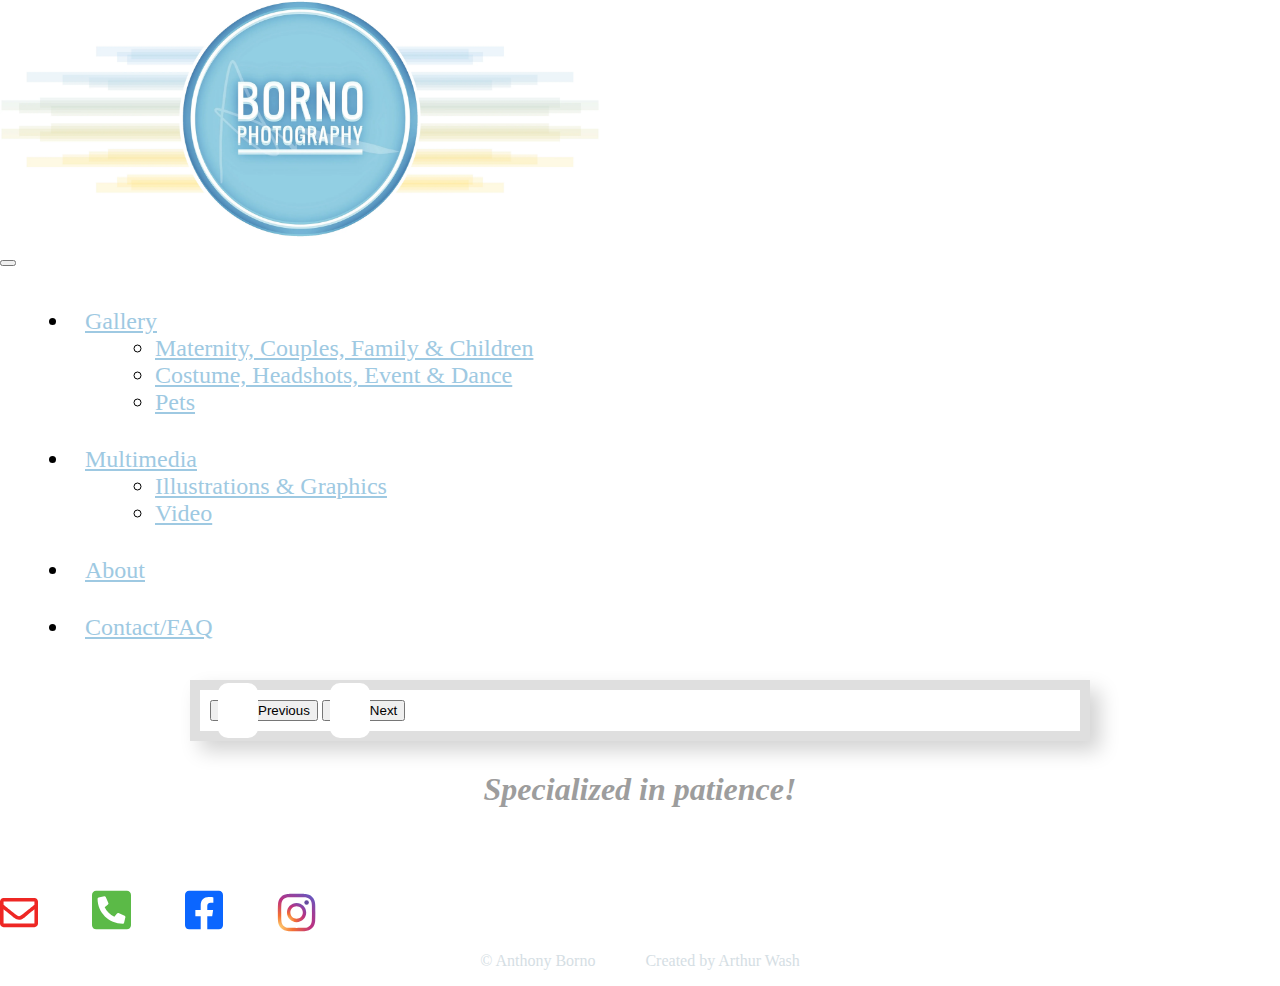
<file: index.html>
<!DOCTYPE html>
<html lang="en">
<head>
    <meta charset="UTF-8">
    <meta name="viewport" content="width=device-width, initial-scale=1.0">
    <link href="https://cdn.jsdelivr.net/npm/bootstrap@5.3.2/dist/css/bootstrap.min.css" rel="stylesheet" integrity="sha384-T3c6CoIi6uLrA9TneNEoa7RxnatzjcDSCmG1MXxSR1GAsXEV/Dwwykc2MPK8M2HN" crossorigin="anonymous">
    <link rel="stylesheet" href="style.css">
    <title>Anthony Borno</title>
</head>
<body>
    <!-- Header -->
    <div class="navbar-expand-lg text-center my-2">
        <a href="./index.html">
            <img class="header" src="./assets/Site Header.webp">
        </a>
    </div>

    <!-- Main Navbar -->
    <nav class="navbar navbar-expand-lg bg-body-tertiary">
        <div class="container-fluid">
          <button class="navbar-toggler" type="button" data-bs-toggle="collapse" data-bs-target="#navbarSupportedContent" aria-controls="navbarSupportedContent" aria-expanded="false" aria-label="Toggle navigation">
            <span class="navbar-toggler-icon"></span>
          </button>
          <div class="collapse navbar-collapse" id="navbarSupportedContent">
            <ul class="navbar-nav me-auto mb-2 mb-lg-0 mx-auto">
                <li class="nav-item dropdown">
                    <a class="nav-link dropdown-toggle" href="#" role="button" data-bs-toggle="dropdown" aria-expanded="false">
                      Gallery
                    </a>
                    <ul class="dropdown-menu">
                      <li><a class="dropdown-item" href="maternity.html">Maternity, Couples, Family & Children</a></li>
                      <li><a class="dropdown-item" href="costume.html">Costume, Headshots, Event & Dance</a></li>
                      <li><a class="dropdown-item" href="pets.html">Pets</a></li>
                    </ul>
                </li>
                <li class="nav-item dropdown">
                    <a class="nav-link dropdown-toggle" href="#" role="button" data-bs-toggle="dropdown" aria-expanded="false">
                      Multimedia
                    </a>
                    <ul class="dropdown-menu">
                      <li><a class="dropdown-item" href="illustration.html">Illustrations & Graphics</a></li>
                      <li><a class="dropdown-item" href="video.html">Video</a></li>
                    </ul>
                  </li>
                <li class="nav-item">
                    <a class="nav-link" href="about.html">About</a>
                </li>
                <li class="nav-item">
                    <a class="nav-link" href="contact.html">Contact/FAQ</a>
                </li>
            </ul>
          </div>
        </div>
      </nav>

      <main>
        <div class="carousel-container mt-2">
          <!-- Carousel -->
          <div id="carouselExampleAutoplaying" class="carousel slide carousel-fade" data-bs-ride="carousel">
            <div class="carousel-inner"></div>
            <button class="carousel-control-prev" type="button" data-bs-target="#carouselExampleAutoplaying" data-bs-slide="prev">
              <span class="carousel-control-prev-icon" aria-hidden="true"></span>
              <span class="visually-hidden">Previous</span>
            </button>
            <button class="carousel-control-next" type="button" data-bs-target="#carouselExampleAutoplaying" data-bs-slide="next">
              <span class="carousel-control-next-icon" aria-hidden="true"></span>
              <span class="visually-hidden">Next</span>
            </button>
          </div>
        </div>
         
        <h1>Specialized in patience!</h1>

        <div class="container text-center">
          <div class="row align-items-start">
            <div class="col">
              <a href="mailto:BornoPhoto@gmail.com"><img class="img-fluid mx-3 socials" src="./assets/social-icons/envelope.svg"></a>
              <a href="tel:9739700715"><img class="img-fluid mx-3 socials" src="./assets/social-icons/phone-square-alt.svg"></a>
              <a href="https://www.facebook.com/BornoPhoto" target="_blank"><img class="img-fluid mx-3 socials" src="./assets/social-icons/facebook-square.svg"></a>
              <a href="https://www.instagram.com/bornophotography/" target="_blank"><img class="img-fluid mx-3 socials" src="./assets/social-icons/instagram.svg"></a>
            </div>
          </div>
        </div>
      </main>

      <!-- Footer -->
      <div class="container">
        <footer class="py-3 my-4 border-top">
          <div class="credits">
            <p class="text-center">© Anthony Borno</p>
            <p class="text-center">Created by Arthur Wash</p>
          </div>
        </footer>
      </div>

      <!-- Bootstrap JavaScript bundle -->
      <script src="https://cdn.jsdelivr.net/npm/bootstrap@5.3.2/dist/js/bootstrap.bundle.min.js" integrity="sha384-C6RzsynM9kWDrMNeT87bh95OGNyZPhcTNXj1NW7RuBCsyN/o0jlpcV8Qyq46cDfL" crossorigin="anonymous"></script> 
      <!-- jQuery library -->
      <script src="https://ajax.googleapis.com/ajax/libs/jquery/3.5.1/jquery.min.js"></script> 
      <!-- Custom carousel script -->
      <script src="carousel.js"></script> 
</body>
</html>
</file>
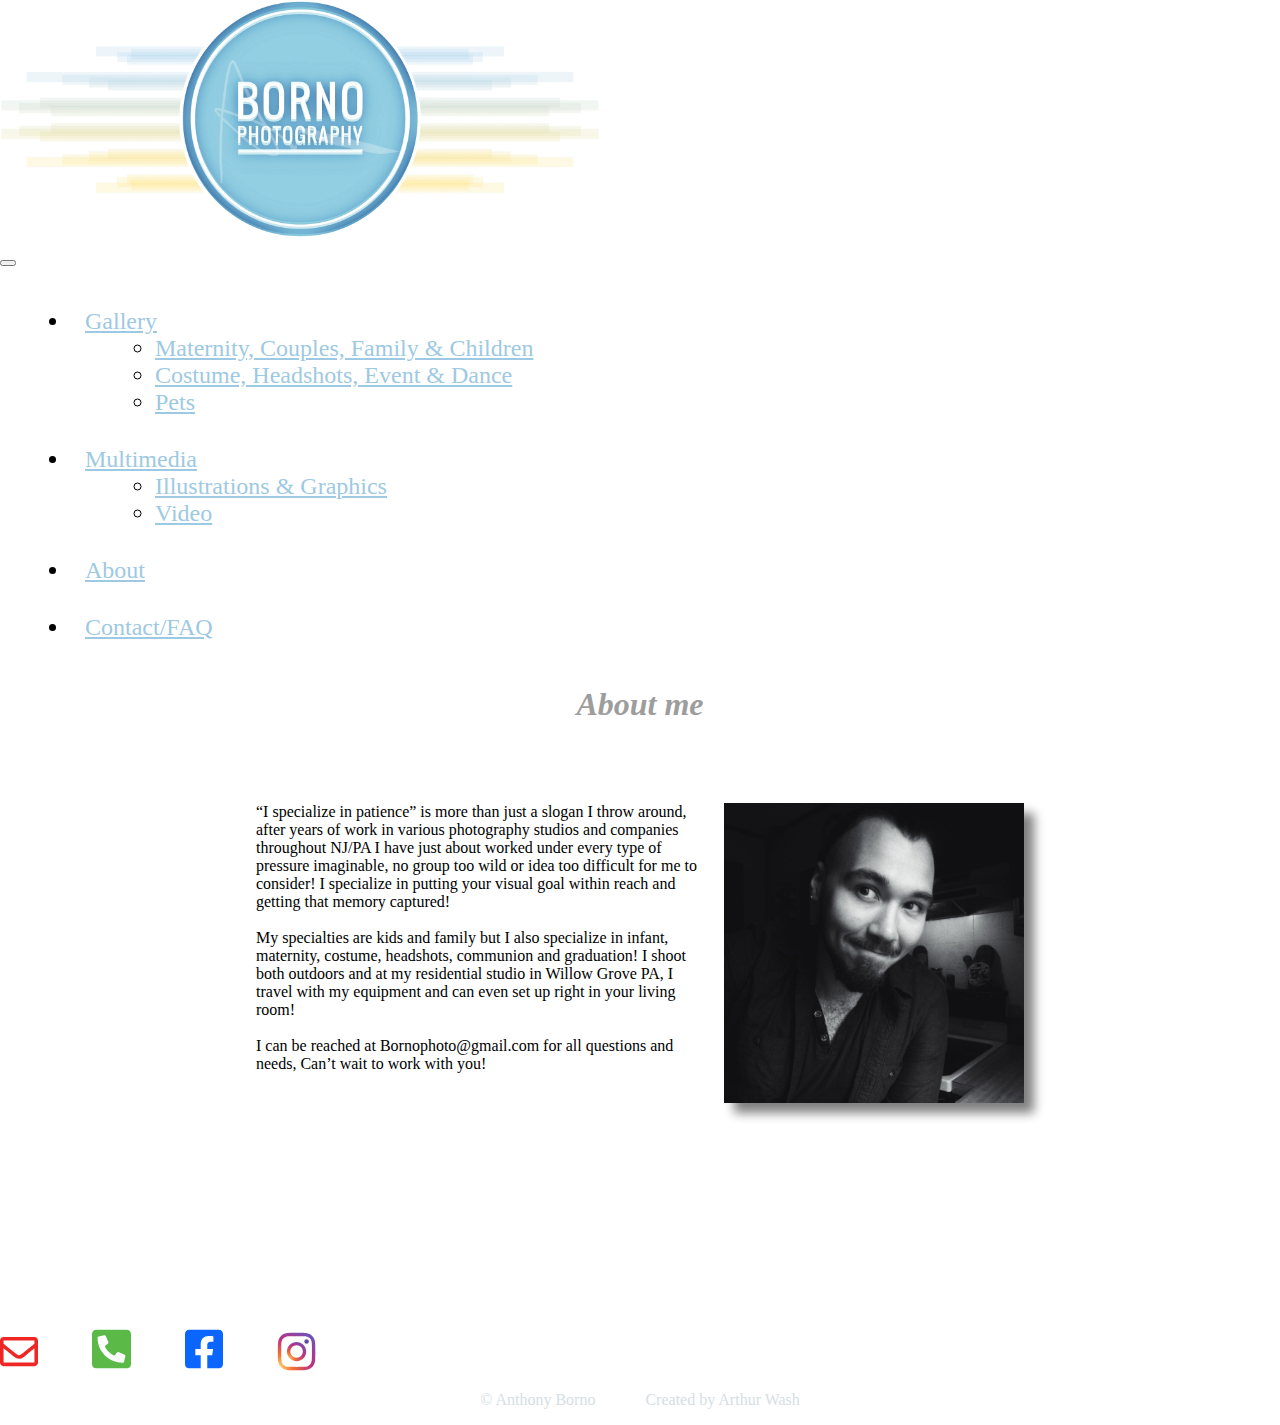
<file: about.html>
<!DOCTYPE html>
<html lang="en">
<head>
    <meta charset="UTF-8">
    <meta name="viewport" content="width=device-width, initial-scale=1.0">
    <link href="https://cdn.jsdelivr.net/npm/bootstrap@5.3.2/dist/css/bootstrap.min.css" rel="stylesheet" integrity="sha384-T3c6CoIi6uLrA9TneNEoa7RxnatzjcDSCmG1MXxSR1GAsXEV/Dwwykc2MPK8M2HN" crossorigin="anonymous">
    <link rel="stylesheet" href="style.css">
    <title>Anthony Borno</title>
</head>
<body>
    <!-- Header -->
    <div class="navbar-expand-lg text-center my-2">
        <a href="./index.html">
            <img class="header" src="./assets/Site Header.webp">
        </a>
    </div>

    <!-- Main Navbar -->
    <nav class="navbar navbar-expand-lg bg-body-tertiary">
        <div class="container-fluid">
          <button class="navbar-toggler" type="button" data-bs-toggle="collapse" data-bs-target="#navbarSupportedContent" aria-controls="navbarSupportedContent" aria-expanded="false" aria-label="Toggle navigation">
            <span class="navbar-toggler-icon"></span>
          </button>
          <div class="collapse navbar-collapse" id="navbarSupportedContent">
            <ul class="navbar-nav me-auto mb-2 mb-lg-0 mx-auto">
                <li class="nav-item dropdown">
                    <a class="nav-link dropdown-toggle" href="#" role="button" data-bs-toggle="dropdown" aria-expanded="false">
                      Gallery
                    </a>
                    <ul class="dropdown-menu">
                      <li><a class="dropdown-item" href="maternity.html">Maternity, Couples, Family & Children</a></li>
                      <li><a class="dropdown-item" href="costume.html">Costume, Headshots, Event & Dance</a></li>
                      <li><a class="dropdown-item" href="pets.html">Pets</a></li>
                    </ul>
                </li>
                <li class="nav-item dropdown">
                    <a class="nav-link dropdown-toggle" href="#" role="button" data-bs-toggle="dropdown" aria-expanded="false">
                      Multimedia
                    </a>
                    <ul class="dropdown-menu">
                      <li><a class="dropdown-item" href="illustration.html">Illustrations & Graphics</a></li>
                      <li><a class="dropdown-item" href="video.html">Video</a></li>
                    </ul>
                  </li>
                <li class="nav-item">
                    <a class="nav-link" href="about.html">About</a>
                </li>
                <li class="nav-item">
                    <a class="nav-link" href="contact.html">Contact/FAQ</a>
                </li>
            </ul>
          </div>
        </div>
      </nav>

      <main id="about-main">
        <h1>About me</h1>

        <div class="about-container">
          <div class="about-content">
          <img class="about-img" src="./assets/anthony-borno.jpg">
            <p class="about-p">
              “I specialize in patience” is more than just a slogan I throw around, after years of work in various photography studios and companies throughout NJ/PA 
              I have just about worked under every type of pressure imaginable, no group too wild or idea too difficult for me to consider! 
              I specialize in putting your visual goal within reach and getting that memory captured!
              <br><br>

              My specialties are kids and family but I also specialize in infant, maternity, costume, headshots, communion and graduation! 
              I shoot both outdoors and at my residential studio in Willow Grove PA, I travel with my equipment and can even set up right in your living room!

              <br><br>
              
              I can be reached at Bornophoto@gmail.com for all questions and needs, Can’t wait to work with you!
            </p>  
          </div>
            
        </div>
      </main>

      <br><br><br>

        <div class="container text-center">
          <div class="row align-items-start">
            <div class="col">
              <a href="mailto:BornoPhoto@gmail.com"><img class="img-fluid mx-3 socials" src="./assets/social-icons/envelope.svg"></a>
              <a href="tel:9739700715"><img class="img-fluid mx-3 socials" src="./assets/social-icons/phone-square-alt.svg"></a>
              <a href="https://www.facebook.com/BornoPhoto" target="_blank"><img class="img-fluid mx-3 socials" src="./assets/social-icons/facebook-square.svg"></a>
              <a href="https://www.instagram.com/bornophotography/" target="_blank"><img class="img-fluid mx-3 socials" src="./assets/social-icons/instagram.svg"></a>
            </div>
          </div>
        </div>
      </main>

      <div class="container">
        <footer class="py-3 my-4 border-top">
          <div class="credits">
            <p class="text-center">© Anthony Borno</p>
            <p class="text-center">Created by Arthur Wash</p>
          </div>
        </footer>
      </div>

      <script src="script.js"></script>
      <script src="https://cdn.jsdelivr.net/npm/bootstrap@5.3.2/dist/js/bootstrap.bundle.min.js" integrity="sha384-C6RzsynM9kWDrMNeT87bh95OGNyZPhcTNXj1NW7RuBCsyN/o0jlpcV8Qyq46cDfL" crossorigin="anonymous"></script>
</body>
</html>
</file>
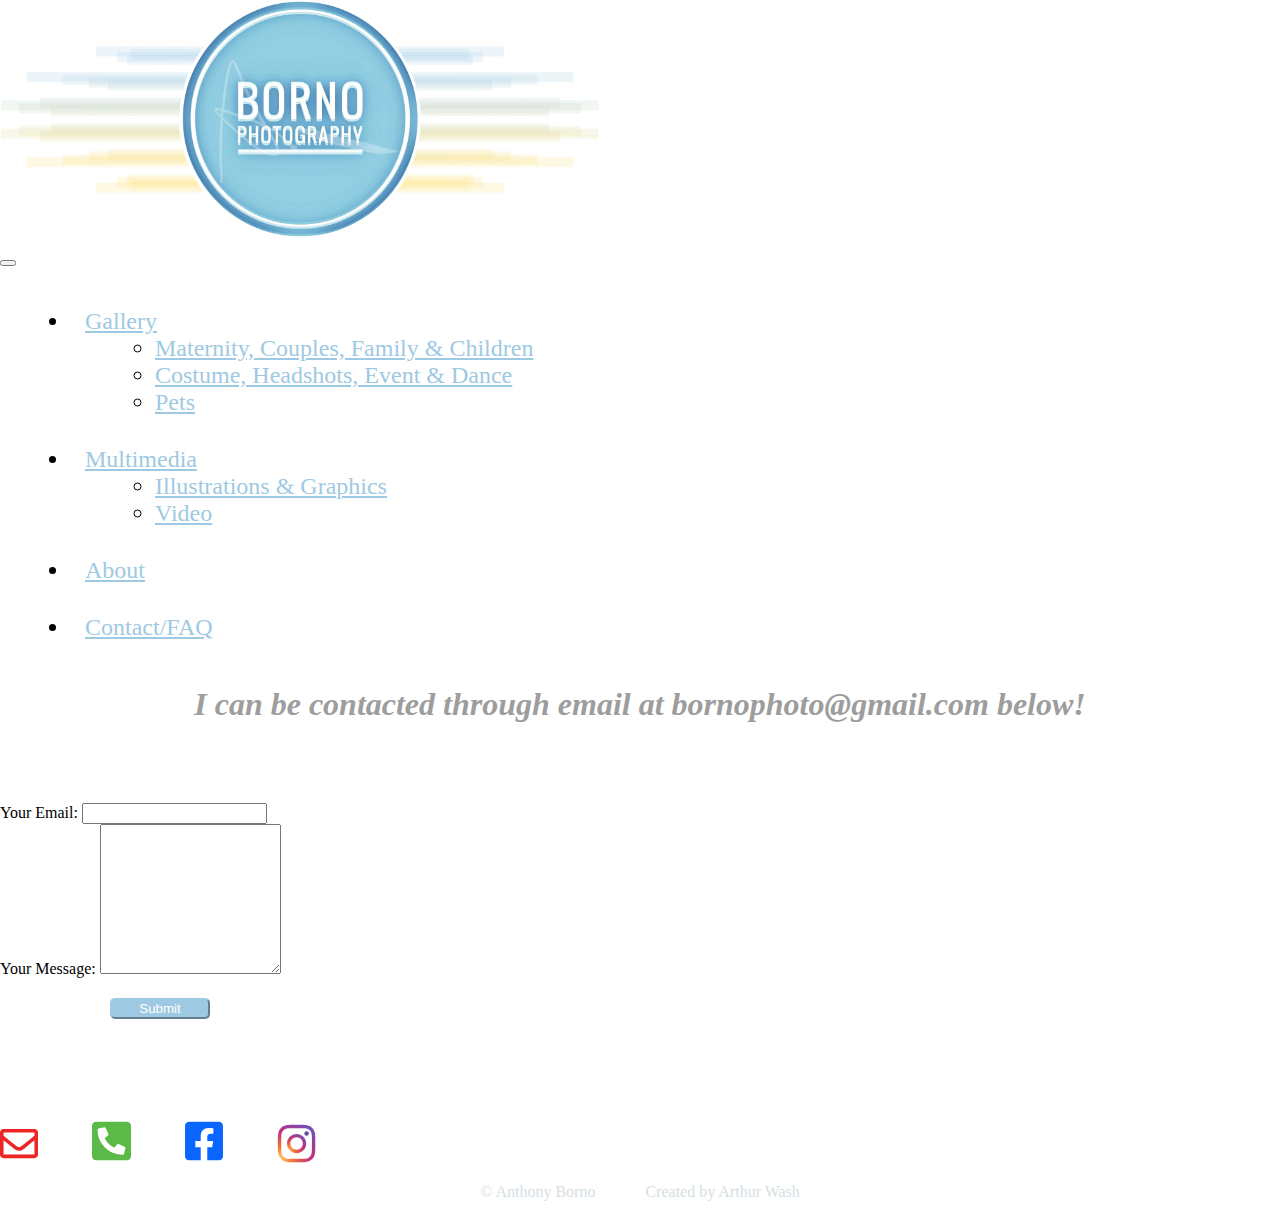
<file: contact.html>
<!DOCTYPE html>
<html lang="en">
<head>
    <meta charset="UTF-8">
    <meta name="viewport" content="width=device-width, initial-scale=1.0">
    <link href="https://cdn.jsdelivr.net/npm/bootstrap@5.3.2/dist/css/bootstrap.min.css" rel="stylesheet" integrity="sha384-T3c6CoIi6uLrA9TneNEoa7RxnatzjcDSCmG1MXxSR1GAsXEV/Dwwykc2MPK8M2HN" crossorigin="anonymous">
    <link rel="stylesheet" href="style.css">
    <title>Anthony Borno</title>
</head>
<body>
    <!-- Header -->
    <div class="navbar-expand-lg text-center my-2">
        <a href="./index.html">
            <img class="header" src="./assets/Site Header.webp">
        </a>
    </div>

    <!-- Main Navbar -->
    <nav class="navbar navbar-expand-lg bg-body-tertiary">
        <div class="container-fluid">
          <button class="navbar-toggler" type="button" data-bs-toggle="collapse" data-bs-target="#navbarSupportedContent" aria-controls="navbarSupportedContent" aria-expanded="false" aria-label="Toggle navigation">
            <span class="navbar-toggler-icon"></span>
          </button>
          <div class="collapse navbar-collapse" id="navbarSupportedContent">
            <ul class="navbar-nav me-auto mb-2 mb-lg-0 mx-auto">
                <li class="nav-item dropdown">
                    <a class="nav-link dropdown-toggle" href="#" role="button" data-bs-toggle="dropdown" aria-expanded="false">
                      Gallery
                    </a>
                    <ul class="dropdown-menu">
                      <li><a class="dropdown-item" href="maternity.html">Maternity, Couples, Family & Children</a></li>
                      <li><a class="dropdown-item" href="costume.html">Costume, Headshots, Event & Dance</a></li>
                      <li><a class="dropdown-item" href="pets.html">Pets</a></li>
                    </ul>
                </li>
                <li class="nav-item dropdown">
                    <a class="nav-link dropdown-toggle" href="#" role="button" data-bs-toggle="dropdown" aria-expanded="false">
                      Multimedia
                    </a>
                    <ul class="dropdown-menu">
                      <li><a class="dropdown-item" href="illustration.html">Illustrations & Graphics</a></li>
                      <li><a class="dropdown-item" href="video.html">Video</a></li>
                    </ul>
                  </li>
                <li class="nav-item">
                    <a class="nav-link" href="about.html">About</a>
                </li>
                <li class="nav-item">
                    <a class="nav-link" href="contact.html">Contact/FAQ</a>
                </li>
            </ul>
          </div>
        </div>
      </nav>

      <main>

        <h1 id="contactH1"> I can be contacted through email at bornophoto@gmail.com below!</h1>

        <div class="d-flex justify-content-center">
          <!-- Email Form -->
          <form class="d-flex flex-column" action="send_email.php" method="post">
            <!-- Client's email address -->
            <label for="email">Your Email:</label>
            <input class="" type="email" id="email" name="email" required><br>
            <!-- Client's message -->
            <label for="message" class="mb-1">Your Message:</label>
            <textarea id="message" name="message" required></textarea><br>
            <input type="submit" value="Submit" id="submit">
          </form>
        </div>

        <div class="container text-center">
          <div class="row align-items-start">
            <div class="col">
              <a href="mailto:BornoPhoto@gmail.com"><img class="img-fluid mx-3 socials" src="./assets/social-icons/envelope.svg"></a>
              <a href="tel:9739700715"><img class="img-fluid mx-3 socials" src="./assets/social-icons/phone-square-alt.svg"></a>
              <a href="https://www.facebook.com/BornoPhoto" target="_blank"><img class="img-fluid mx-3 socials" src="./assets/social-icons/facebook-square.svg"></a>
              <a href="https://www.instagram.com/bornophotography/" target="_blank"><img class="img-fluid mx-3 socials" src="./assets/social-icons/instagram.svg"></a>
            </div>
          </div>
        </div>
      </main>

      <!-- Footer -->
      <div class="container">
        <footer class="py-3 my-4 border-top">
          <div class="credits">
            <p class="text-center">© Anthony Borno</p>
            <p class="text-center">Created by Arthur Wash</p>
          </div>
        </footer>
      </div>

      
      <script src="https://cdn.jsdelivr.net/npm/bootstrap@5.3.2/dist/js/bootstrap.bundle.min.js" integrity="sha384-C6RzsynM9kWDrMNeT87bh95OGNyZPhcTNXj1NW7RuBCsyN/o0jlpcV8Qyq46cDfL" crossorigin="anonymous"></script>
</body>
</html>
</file>
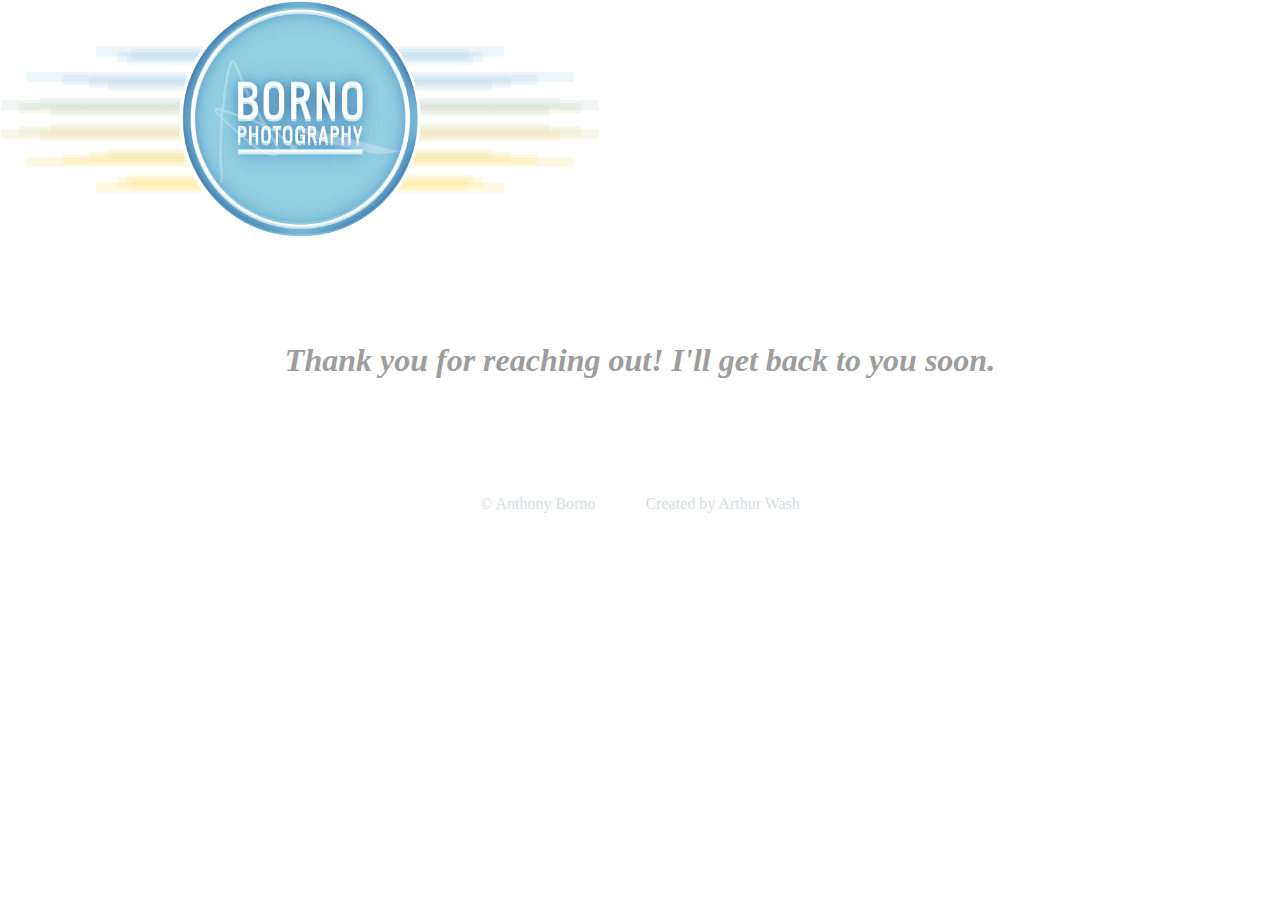
<file: thank_you.html>
<!DOCTYPE html>
<html lang="en">
<head>
    <meta charset="UTF-8">
    <meta name="viewport" content="width=device-width, initial-scale=1.0">
    <link href="https://cdn.jsdelivr.net/npm/bootstrap@5.3.2/dist/css/bootstrap.min.css" rel="stylesheet" integrity="sha384-T3c6CoIi6uLrA9TneNEoa7RxnatzjcDSCmG1MXxSR1GAsXEV/Dwwykc2MPK8M2HN" crossorigin="anonymous">
    <link rel="stylesheet" href="style.css">
    <title>Thank you!</title>
</head>
<body>
    <!-- Header -->
    <div class="navbar-expand-lg text-center my-2">
        <a href="./index.html">
            <img class="header" src="./assets/Site Header.png">
        </a>
    </div>

      <main>
        <div class="text-center thank_you">
          <h1>Thank you for reaching out! I'll get back to you soon.</h1>  
        </div>
      </main>

      <!-- Footer -->

      <div class="container">
        <footer class="py-3 my-4 border-top">
          <div class="credits">
            <p class="text-center">© Anthony Borno</p>
            <p class="text-center">Created by Arthur Wash</p>
          </div>
        </footer>
      </div>

      
      <script src="https://cdn.jsdelivr.net/npm/bootstrap@5.3.2/dist/js/bootstrap.bundle.min.js" integrity="sha384-C6RzsynM9kWDrMNeT87bh95OGNyZPhcTNXj1NW7RuBCsyN/o0jlpcV8Qyq46cDfL" crossorigin="anonymous"></script>
</body>
</html>
</file>
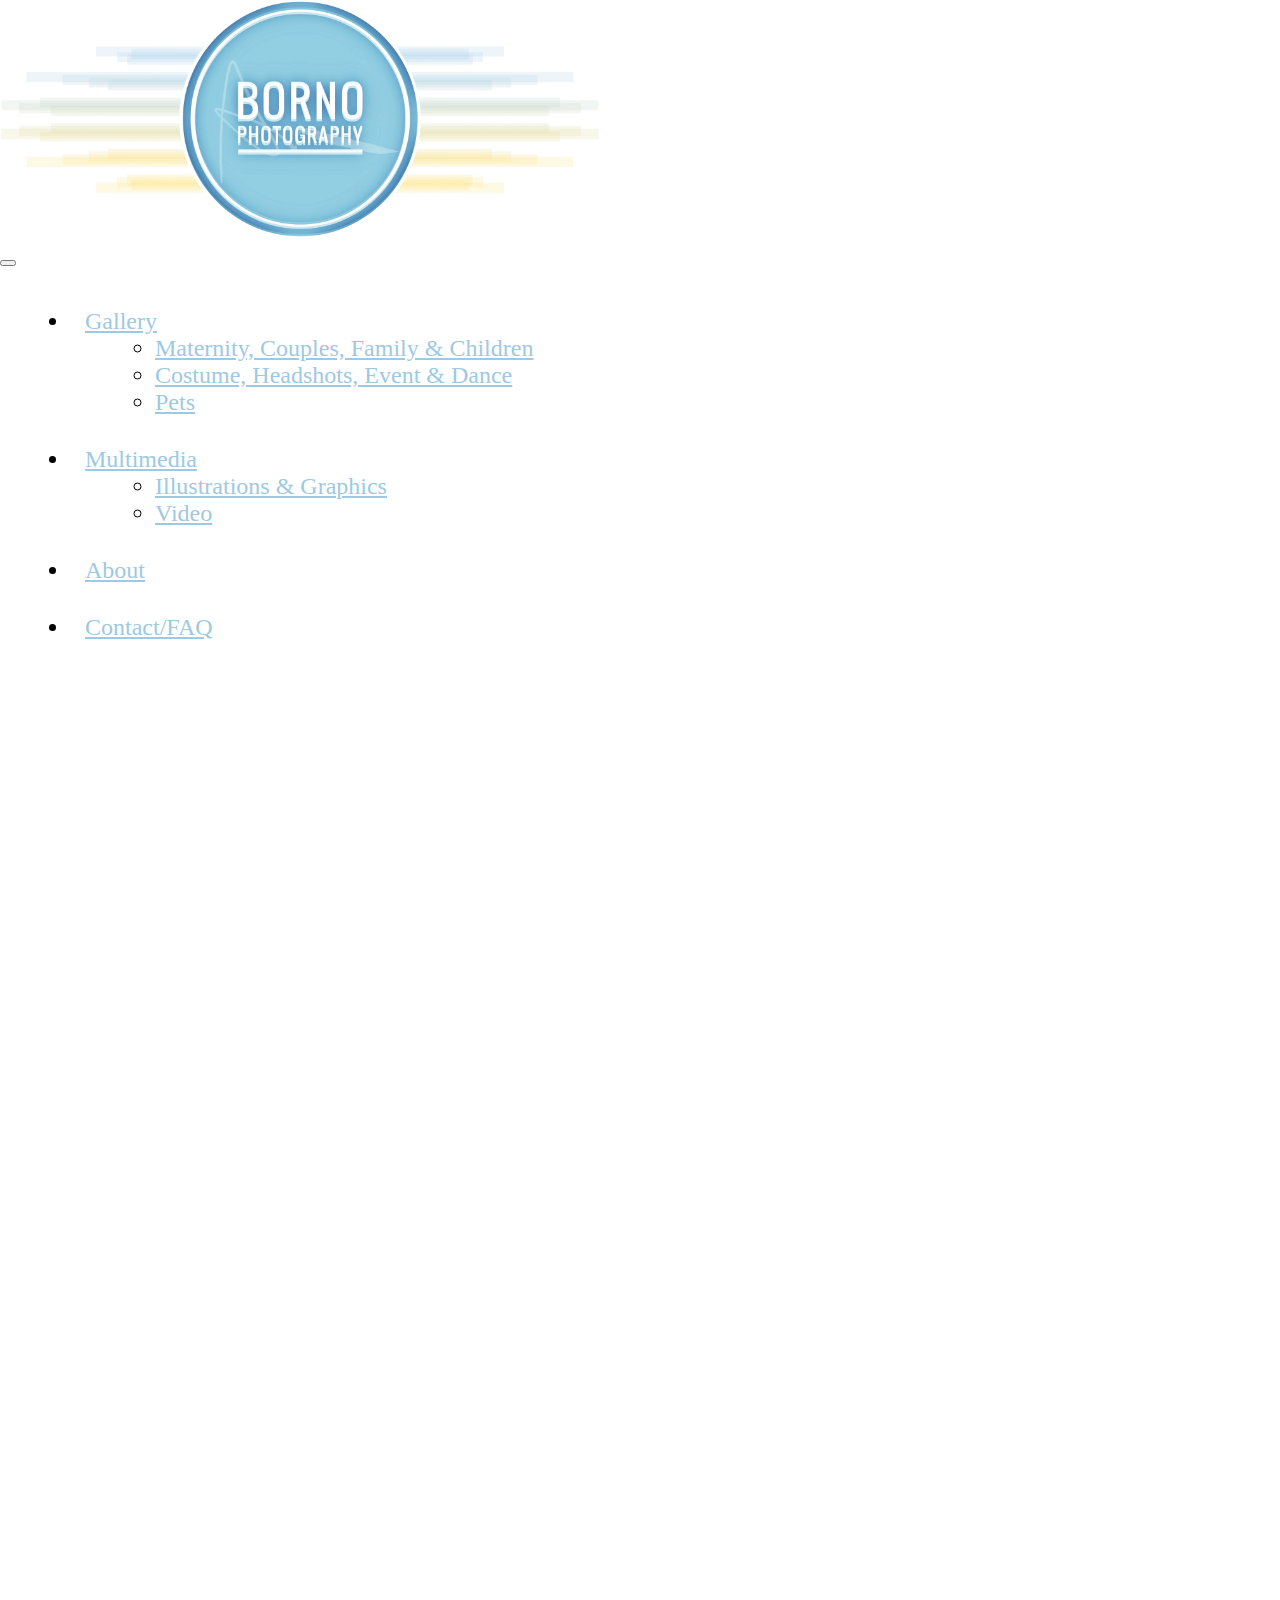
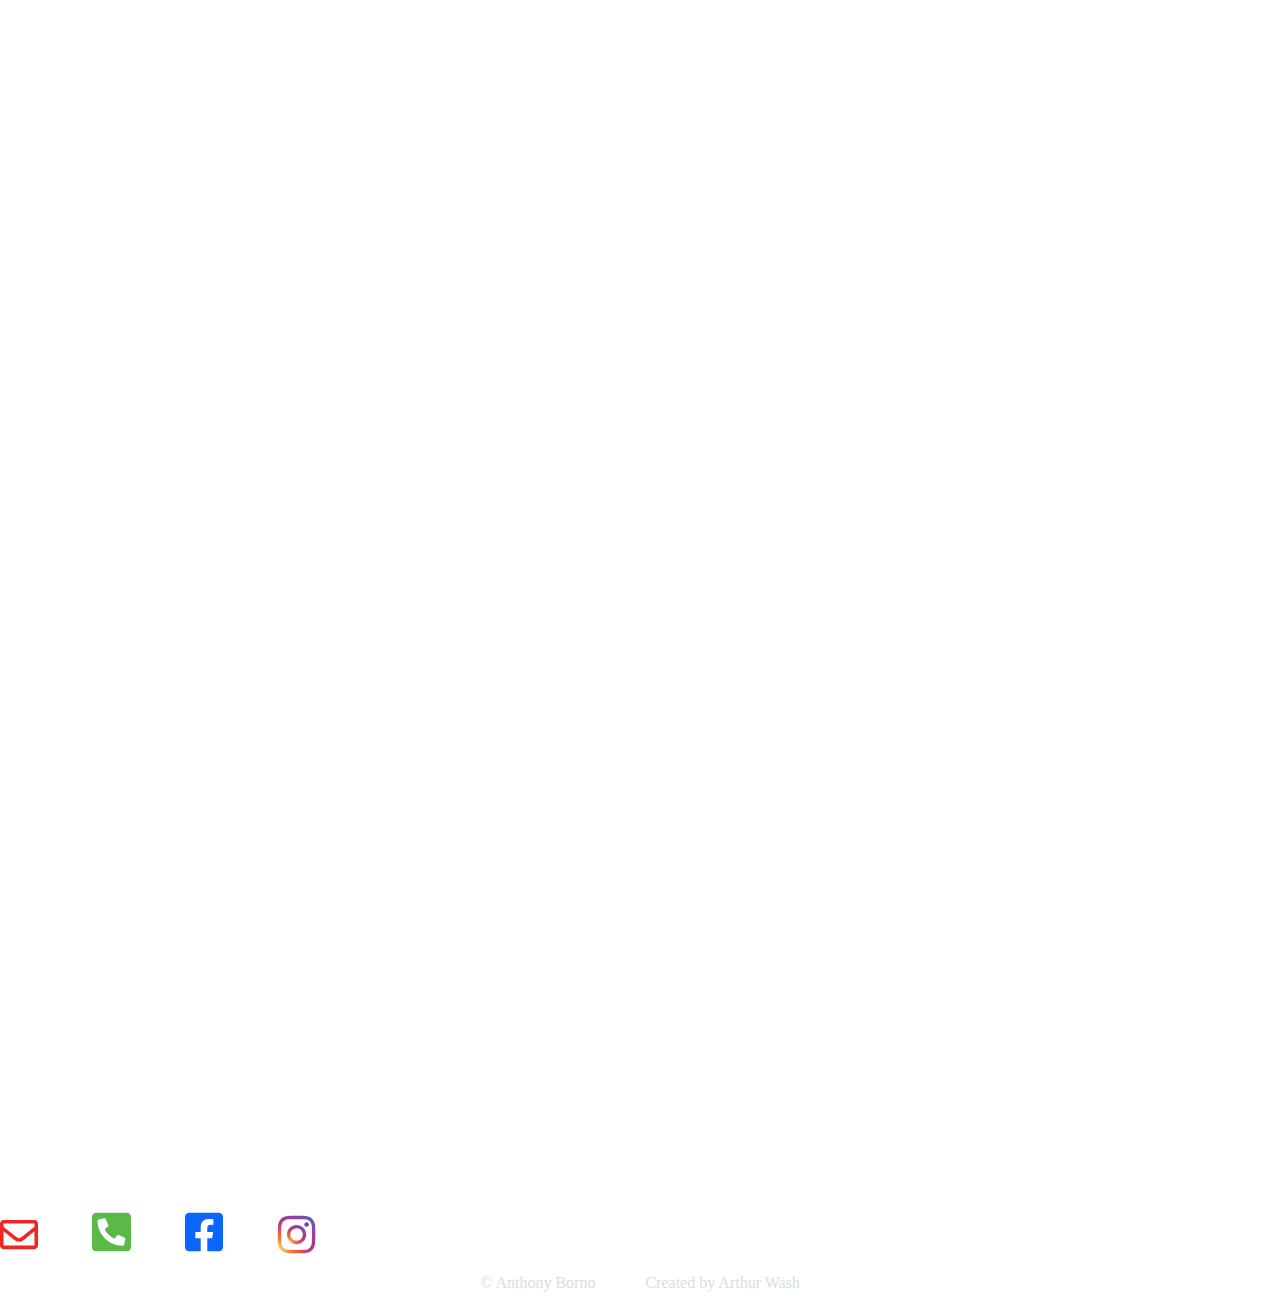
<file: video.html>
<!DOCTYPE html>
<html lang="en">
<head>
    <meta charset="UTF-8">
    <meta name="viewport" content="width=device-width, initial-scale=1.0">
    <link href="https://cdn.jsdelivr.net/npm/bootstrap@5.3.2/dist/css/bootstrap.min.css" rel="stylesheet" integrity="sha384-T3c6CoIi6uLrA9TneNEoa7RxnatzjcDSCmG1MXxSR1GAsXEV/Dwwykc2MPK8M2HN" crossorigin="anonymous">
    <link rel="stylesheet" href="style.css">
    <title>Anthony Borno</title>
</head>
<body>
    <!-- Header -->
    <div class="navbar-expand-lg text-center my-2">
        <a href="./index.html">
            <img class="header" src="./assets/Site Header.webp">
        </a>
    </div>

    <!-- Main Navbar -->
    <nav class="navbar navbar-expand-lg bg-body-tertiary">
        <div class="container-fluid">
          <button class="navbar-toggler" type="button" data-bs-toggle="collapse" data-bs-target="#navbarSupportedContent" aria-controls="navbarSupportedContent" aria-expanded="false" aria-label="Toggle navigation">
            <span class="navbar-toggler-icon"></span>
          </button>
          <div class="collapse navbar-collapse" id="navbarSupportedContent">
            <ul class="navbar-nav me-auto mb-2 mb-lg-0 mx-auto">
                <li class="nav-item dropdown">
                    <a class="nav-link dropdown-toggle" href="#" role="button" data-bs-toggle="dropdown" aria-expanded="false">
                      Gallery
                    </a>
                    <ul class="dropdown-menu">
                      <li><a class="dropdown-item" href="maternity.html">Maternity, Couples, Family & Children</a></li>
                      <li><a class="dropdown-item" href="costume.html">Costume, Headshots, Event & Dance</a></li>
                      <li><a class="dropdown-item" href="pets.html">Pets</a></li>
                    </ul>
                </li>
                <li class="nav-item dropdown">
                    <a class="nav-link dropdown-toggle" href="#" role="button" data-bs-toggle="dropdown" aria-expanded="false">
                      Multimedia
                    </a>
                    <ul class="dropdown-menu">
                      <li><a class="dropdown-item" href="illustration.html">Illustrations & Graphics</a></li>
                      <li><a class="dropdown-item" href="video.html">Video</a></li>
                    </ul>
                  </li>
                <li class="nav-item">
                    <a class="nav-link" href="about.html">About</a>
                </li>
                <li class="nav-item">
                    <a class="nav-link" href="contact.html">Contact/FAQ</a>
                </li>
            </ul>
          </div>
        </div>
      </nav>

      <main>
        <!-- Demo Reel -->
        <div class="container" id="demo-reel">
          <div class="aspect-ratio-container">
            <iframe class="overview" src="https://www.youtube.com/embed/tSPc8Q3DTvg?si=vz_M369D9wa5o0B_" frameborder="0" allowfullscreen></iframe>
          </div>
        </div>

        <div class="container text-center">
          <div class="row justify-content-between">
            <div class="col-12 col-md-4 my-4">
              <div class="aspect-ratio-container">
                <!-- Head Empty, only Pikmin -->
                <iframe class="overview" src="https://www.youtube.com/embed/5Dd-umQgqIk?si=3lwM1zW71yjw_ewQ" frameborder="0" allowfullscreen></iframe>
              </div>            
            </div>        
              
            <div class="col-12 col-md-4 my-4">
              <div class="aspect-ratio-container">
                <!-- Bird Vibes -->
                <iframe class="overview" src="https://www.youtube.com/embed/PI2w1WtJbLI?si=XJvKM4pAHHttCd-6" frameborder="0" allowfullscreen></iframe>
              </div>             
            </div>  

            <div class="col-12 col-md-4 my-4">
              <div class="aspect-ratio-container">
                <!-- Ed edd eddy + Pikmin -->
                <iframe class="overview" src="https://www.youtube.com/embed/u6B6k1dOSkE?si=T4e3rqn4Dex1QBC8" frameborder="0" allowfullscreen></iframe>
              </div>   
          </div>

          <div class="row justify-content-between">
          
            </div>
            
            <div class="col-12 col-md-4 my-4">
              <div class="aspect-ratio-container">
                <!-- Rosalina and her lil Lumas -->
                <iframe class="overview" src="https://www.youtube.com/embed/cq78w_T2flQ?si=OafIqpWxWCB7088U" frameborder="0" allowfullscreen></iframe>
              </div>             
            </div>
          </div>
        </div>

        <br><br><br>

        <div class="container text-center">
          <div class="row align-items-start">
            <div class="col">
              <a href="mailto:BornoPhoto@gmail.com"><img class="img-fluid mx-3 socials" src="./assets/social-icons/envelope.svg"></a>
              <a href="tel:9739700715"><img class="img-fluid mx-3 socials" src="./assets/social-icons/phone-square-alt.svg"></a>
              <a href="https://www.facebook.com/BornoPhoto" target="_blank"><img class="img-fluid mx-3 socials" src="./assets/social-icons/facebook-square.svg"></a>
              <a href="https://www.instagram.com/bornophotography/" target="_blank"><img class="img-fluid mx-3 socials" src="./assets/social-icons/instagram.svg"></a>
            </div>
          </div>
        </div>

      </main>

      <!-- Footer -->
      <div class="container">
        <footer class="py-3 my-4 border-top">
          <div class="credits">
            <p class="text-center">© Anthony Borno</p>
            <p class="text-center">Created by Arthur Wash</p>
          </div>
        </footer>
      </div>

      
      <script src="https://cdn.jsdelivr.net/npm/bootstrap@5.3.2/dist/js/bootstrap.bundle.min.js" integrity="sha384-C6RzsynM9kWDrMNeT87bh95OGNyZPhcTNXj1NW7RuBCsyN/o0jlpcV8Qyq46cDfL" crossorigin="anonymous"></script>
</body>
</html>
</file>
<file: style.css>
/* Util Settings */
*, *::before, *::after {
    box-sizing: border-box;
}

body {
    margin: 0;
}

/* Main Asset Settings */
.header {
    width: 65%;
    max-width: 600px;
}

h1 {
    text-align: center;
    margin: 30px;
    margin-bottom: 80px;
    font-style: italic;
    color: rgb(157, 157, 157)
}

/* Navbar Settings */
.navbar {
    background-color: white !important;
}

.dropdown-toggle {
    display: block;
    margin: auto;
}

@keyframes dropdownAnimation {
    0% {
        transform: scaleY(0);
    }
    100% {
        transform: scaleY(1);
    }
}

.dropdown-menu {
    animation: dropdownAnimation 0.2s ease-in-out forwards;
    transform-origin: top center;
    border-color: #9ec9e2;
}

/* Change the background color on hover */
.dropdown-menu a:hover {
    border-radius: 10px;
}

/* Remove the blue outline on click */
.dropdown-menu a:active {
    background-color: #9ec9e2;
    color: white !important;
}

@keyframes dropdownCloseAnimation {
    0% {
        transform: scaleY(1);
    }
    100% {
        transform: scaleY(0);
    }
}

li {
    margin-left: 30px;
    margin-right: 30px;
}

li a {
    color: #9ec9e2 !important;
}

li a:hover {color: #6fa9d2 !important;}


@media (min-width: 992px) {
    .navbar{
        font-size: 1.5rem;
    }

    .nav-item {padding: 15px;}
}

@media (max-width: 992px) {
    .dropdown-menu{
        border: none;
    }
}

/* Carousel Settings */
.carousel-item {
    transition: opacity 1s ease-in-out;
  }
  
  .carousel-item:not(.active) {
    opacity: 0;
  }
  
  .carousel-fade .active.carousel-item-start,
  .carousel-fade .active.carousel-item-end {
    transition: opacity 1s ease-in-out;
  }
  

.carousel-container {
    border: 10px solid #dfdfdf; /* Adjust the border size and color as needed */
    padding: 10px; /* Adjust the padding to control the white space */
    max-width: 600px; /* Set a fixed width for the container */
    margin: 0 auto; /* Center the container horizontally */
    box-shadow: 10px 10px 20px lightgray;
  }
  
  .carousel-inner {
    display: flex;
    overflow: hidden; /* Ensure images won't overflow beyond the container */
  }
  
  .carousel-inner img {
    height: 400px; /* Set your fixed height for the images */
    width: auto; /* Allow the width to adjust while maintaining the aspect ratio */
    max-width: 100%; /* Ensure the width won't exceed the container */
    object-fit: contain; /* Ensure the image covers the entire container without distortion */
  }
  
  /* prev/next button colors */
  .carousel-control-prev-icon,
  .carousel-control-next-icon {
    filter: invert() hue-rotate(180deg);
    background-color: black;
    padding: 20px;
    border-radius: 10px;
  }


/* Sizing */

@media (max-width: 2600px) {
    .carousel-container {max-width: 900px;}
    .carousel-inner img {height: 600px;}
}

@media (max-width: 992px) {
    .carousel-container {max-width: 600px;}
    .carousel-inner img {height: 400px;}
}

@media (max-width: 430px) {
    .carousel-container {
        border: none; /* Adjust the border size and color as needed */
        padding: 0; /* Adjust the padding to control the white space */
        max-width: none; /* Set a fixed width for the container */
        margin: 0; /* Center the container horizontally */
        box-shadow: none;
      }
}

/* Video Page Settings */
#demo-reel {
    margin-top: 25px;
    margin-bottom: 75px;
}

.aspect-ratio-container {
    position: relative;
    padding-bottom: 56.25%;
    height: 0;
}

.overview {
    position: absolute;
    border-radius: 10px;
    height: 100%;
    width: 100%;
    left: 0;
}

/* Footer Settings */
footer {
    color: #D5DEE4;
}

.socials {
    width: 3%;
    height: auto;
}

div a {margin-right: 50px;}

div a:last-child {
    margin-right: 0;
}


@media (max-width: 1200px) {
    .socials{
        width: 5%;
    }
}

@media (max-width: 576px) {
    .socials{width: 8%;
    }

    div a {margin-right: 0;}
}

.credits {
    display: flex;
    gap: 50px;
    justify-content: center;
}

/* Gallery Settings */
.lb-nav .lb-next {
    position: absolute;
    top: 0;
    right: 0;
    height: 100%;
    width: 50%;
    cursor: pointer;
    background: url('path-to-your-lightbox2-images-folder/next.png') no-repeat right center;
  }

/* Sroll to Top Button Styling */
#scrollToTopButton {
    display: none; /* Hidden by default */
    position: fixed; /* Fixed/sticky position */
    bottom: 20px; /* Place the button at the bottom of the page */
    right: 30px; /* Place the button 30px from the right */
    z-index: 99; /* Make sure it does not overlap */
    border: none; /* Remove borders */
    outline: none; /* Remove outline */
    background-color: #9ec9e2; /* Set a background color */
    color: white; /* Text color */
    cursor: pointer; /* Add a mouse pointer on hover */
    padding: 15px; /* Some padding */
    border-radius: 10px; /* Rounded corners */
    font-size: 18px; /* Increase font size */
  }
  
  #scrollToTopButton:hover {
    background-color: #7fb0c2; /* Add a dark-grey background on hover */
  }

/* About Me Page Settings */
#about-main{margin-bottom: 200px;}

.about-content {
    width: 60%;
    margin: 0 auto;
}

.about-img {
    float: right;
    width: 300px;
    margin-left: 20px;
    box-shadow: 10px 10px 10px gray;
}

@media (max-width: 492px), screen and (max-width: 1024px) and (orientation: portrait) {
    .about-content {width: 80%;}
    
    .about-img {
        float: none;
        margin-bottom: 40px;
        display: block;
        margin-left: auto;
        margin-right: auto;
    }

    h1 {margin-bottom: 30px;}
}

/* Contact Page Settings */
form {
    width: 25%;
    margin-bottom: 100px;
}
#message {
    height: 150px;
    resize: both;
}

#submit {
    margin-top: 20px;
    margin-left: 50%;
    width: 100px;
    transform: translateX(-50%);
    background-color: #9ec9e2;
    color: white;
    border-color: #9ec9e2;
    border-radius: 5px;
}

/* form tablet screens */
@media (max-width: 830px) {
    form {width: 60%;}
}

/* form mobile screens */
@media (max-width: 492px) {
    form {width: 80%;}
    #contactH1 {font-size: 1.5rem;}
}

/* Thank you Page Settings */
.thank_you {
    margin-top: 100px;
    margin-bottom: 100px;
}
</file>
